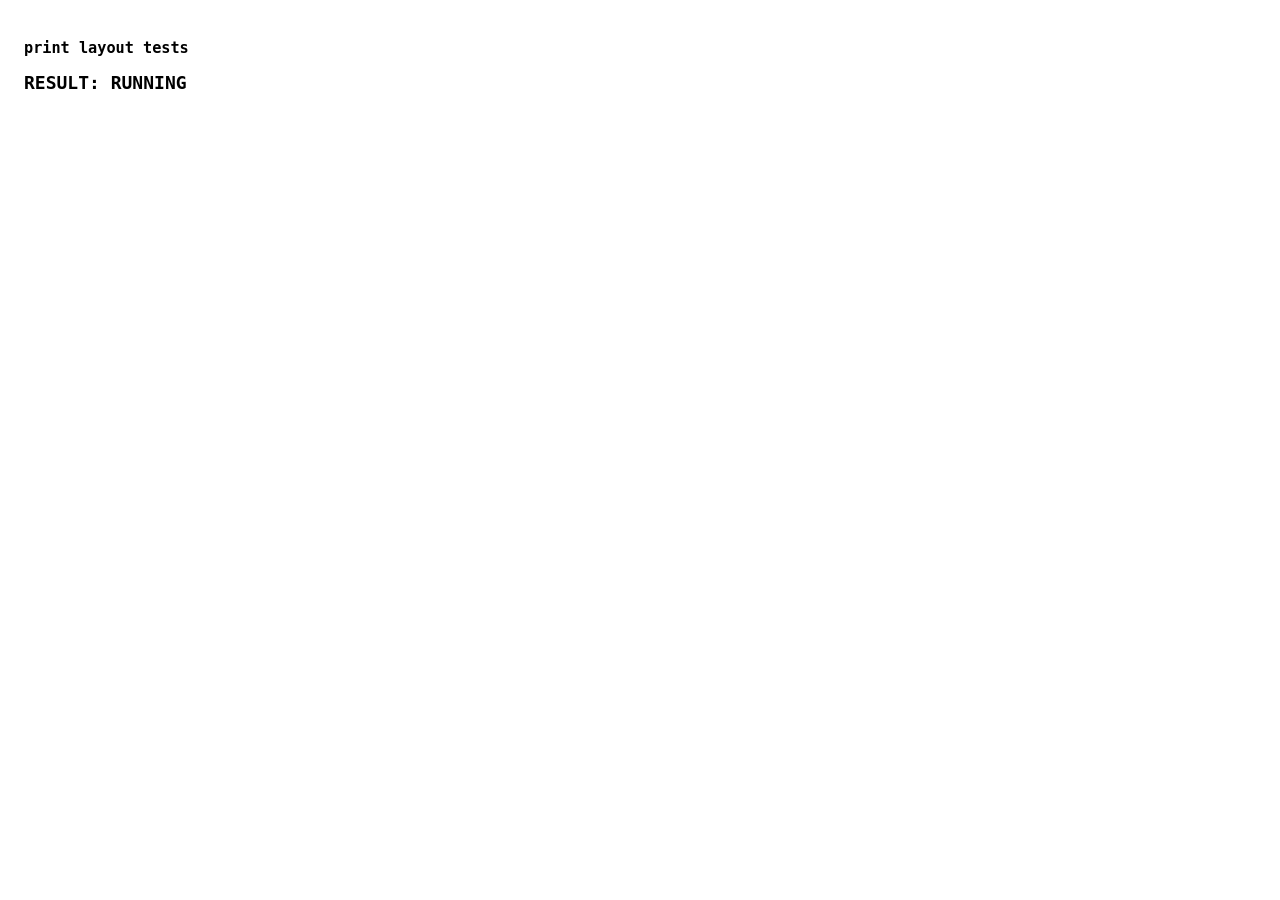
<file: tests/print-layout.html>
<!doctype html>
<!--
  Browser test for the real print pages (print.html and print-map.html) at A6
  and A5. Each case loads the actual page in an iframe (print/timers/rAF are
  shimmed so it can be inspected instead of printing and navigating away),
  then checks, in on-screen pixels:

    print.html (family tree)
      - connector lines are exact: trunk from each parent row's bottom-centre,
        a drop onto every child's top-centre, all axis-aligned (this is the
        "branch not centred / not connected" bug seen in print preview)
      - the tree FILLS the area between the logo and the footer band
        (>= 90% of the available width or height) — the layout is authored at
        A6 so on A5 it must scale up, not sit small in a sea of white
      - nothing overlaps the logo, QR or caption, and nothing leaves the card

    print-map.html (surname card)
      - fills the available area the same way and stays inside the card

  "RESULT: PASS|FAIL" is written to #summary.
-->
<html lang="en">
<head>
<meta charset="UTF-8" />
<title>print layout tests</title>
<style>
  body { font-family: monospace; padding: 16px; }
  .pass { color: #1a7f37; } .fail { color: #c62828; font-weight: 700; }
  #summary { font-size: 18px; font-weight: 700; margin: 12px 0; }
  iframe { position: absolute; left: -4000px; top: 0; width: 1400px; height: 1000px; border: 0; }
</style>
</head>
<body>
<h3>print layout tests</h3>
<div id="summary">RESULT: RUNNING</div>
<div id="log"></div>
<iframe id="f"></iframe>

<script>
const P = (n, j) => ({ name: n, job: j || "", photo: null });
const sib = (n, type) => ({ ...P(n), type });
const kid = (n, g) => ({ ...P(n), gender: g });

const SURNAME = {
  en: "Chen", zh: "陈", famous: "Tan Kah Kee - businessman and philanthropist.", famousZh: "",
  history: "Descendants of legendary Emperor Shun, the Chen surname originated when Zhou King Wu Wang granted the region of Chen to Gui Man around 1046 BC after overthrowing the Shang dynasty. His descendants adopted the surname Chen.",
  historyZh: "",
};

const TREES = {
  "user's family (self beside sibling, one child)": {
    self: { ...P("lo"), children: [kid("123123", "son")], surname: null, surnameToken: null },
    father: P("qwe"), mother: P("qweqw"), siblings: [sib("?", "youngerBrother")], hasSiblings: true,
    knowGrandparents: true, grandfather: P("qwe"), grandmother: P("qwe"),
  },
  "parents + self": {
    self: { ...P("Self"), children: [], surname: null, surnameToken: null },
    father: P("Father"), mother: P("Mother"), siblings: [],
  },
  "full: 4 generations up, 4 siblings, 3 children": {
    self: { ...P("Tan Wei Ming", "Engineer"), children: [kid("Kid One", "son"), kid("Kid Two", "daughter"), kid("Kid Three", "son")], surname: null, surnameToken: null },
    father: P("Father Tan", "Teacher"), mother: P("Mother Lim"),
    siblings: [sib("Older Bro", "olderBrother"), sib("Older Sis", "olderSister"), sib("Younger Bro", "youngerBrother"), sib("Younger Sis", "youngerSister")],
    hasSiblings: true,
    knowGrandparents: true, grandfather: P("Grandpa"), grandmother: P("Grandma"),
    knowGreatGrandparents: true, greatGrandfather: P("GreatGrandpa"), greatGrandmother: P("GreatGrandma"),
  },
};

const TOL = 1; // px
const PX_PER_MM = 96 / 25.4;
const wait = (ms) => new Promise((r) => setTimeout(r, ms));

// Load a real print page with the environment made inspectable & deterministic.
async function loadPrintPage(page, data) {
  localStorage.setItem("tanclan_visitor", JSON.stringify(data));
  const cb = Date.now() + Math.random();
  let html = await (await fetch("/" + page + "?x=" + cb, { cache: "no-store" })).text();
  // cache-bust everything the page loads so we test current code
  html = html.replace(/(src|href)="(js|css|assets)\/([^"]+)"/g, (m, a, d, p) => `${a}="/${d}/${p}${p.includes("?") ? "&" : "?"}cb=${cb}"`);
  const shim = `<script>
    window.requestAnimationFrame = (cb) => setTimeout(() => cb(performance.now()), 16);
    window.print = () => {};
    const __st = window.setTimeout;
    window.setTimeout = (f, ms, ...a) => (ms === 6000 || ms === 2500 ? __st(() => {}, 0) : __st(f, ms, ...a)); // suppress the auto-return/cleanup timers
  <\/script>`;
  html = html.replace("<head>", "<head>" + shim);
  const f = document.getElementById("f");
  await new Promise((res) => { f.onload = res; f.srcdoc = html; });
  // let web fonts finish (cold loads are slow), then the settle frames + redraws
  try { await f.contentDocument.fonts.ready; } catch (e) {}
  await wait(1500);
  return f;
}

const rectOf = (n) => n.getBoundingClientRect();
const cx = (r) => (r.left + r.right) / 2;

function toScreen(el, x, y) {
  const r = el.getBoundingClientRect();
  return { x: r.left + (x * r.width) / el.offsetWidth, y: r.top + (y * r.height) / el.offsetHeight };
}

function connectorFailures(el) {
  const fails = [];
  const lines = [...el.querySelectorAll("svg.connectors line")].map((l) => ({
    a: toScreen(el, +l.getAttribute("x1"), +l.getAttribute("y1")),
    b: toScreen(el, +l.getAttribute("x2"), +l.getAttribute("y2")),
  }));
  if (!lines.length) return ["no connector lines"];
  const near = (p, q) => Math.abs(p.x - q.x) <= TOL && Math.abs(p.y - q.y) <= TOL;
  lines.forEach((l, i) => {
    if (Math.abs(l.a.x - l.b.x) > TOL && Math.abs(l.a.y - l.b.y) > TOL) fails.push(`line ${i} is diagonal`);
  });
  const rows = [...el.querySelectorAll(":scope > .gen")];
  const kidsRow = rows.find((r) => r.classList.contains("gen-self-children"));
  const gen = rows.filter((r) => r !== kidsRow);
  function link(parent, kids, label) {
    const pr = rectOf(parent);
    const trunk = { x: cx(pr), y: pr.bottom };
    if (!lines.some((l) => near(l.a, trunk))) fails.push(`${label}: no trunk at parent bottom-centre`);
    const topY = Math.min(...kids.map((k) => rectOf(k).top));
    const midY = (trunk.y + topY) / 2;
    const xs = [trunk.x, ...kids.map((k) => cx(rectOf(k)))];
    kids.forEach((k) => {
      const end = { x: cx(rectOf(k)), y: topY };
      if (!lines.some((l) => near(l.b, end))) fails.push(`${label}: drop misses "${k.querySelector(".person-name").textContent}"`);
    });
    if (Math.max(...xs) - Math.min(...xs) > TOL) {
      const ok = lines.some((l) => Math.abs(l.a.y - midY) <= TOL && Math.abs(l.b.y - midY) <= TOL &&
        Math.min(l.a.x, l.b.x) <= Math.min(...xs) + TOL && Math.max(l.a.x, l.b.x) >= Math.max(...xs) - TOL);
      if (!ok) fails.push(`${label}: no bar joins trunk to every child`);
    }
  }
  for (let i = 0; i < gen.length - 1; i++) link(gen[i], [...gen[i + 1].querySelectorAll(".person")], `row ${i}->${i + 1}`);
  if (kidsRow) link(el.querySelector('.gen-children [data-role="self"]'), [...kidsRow.querySelectorAll(".person")], "self->children");
  return fails;
}

const inside = (inner, outer, slack = 1) =>
  inner.left >= outer.left - slack && inner.right <= outer.right + slack && inner.top >= outer.top - slack && inner.bottom <= outer.bottom + slack;
// 1.5px slack: a tree that exactly fills its area legitimately touches the
// band beside it; only a real intrusion should count.
const overlaps = (a, b, s = 1.5) => a.left < b.right - s && a.right > b.left + s && a.top < b.bottom - s && a.bottom > b.top + s;

// The free area is exactly what js/print.js / print-map.js reserve (the
// shared PRINT_LAYOUT in js/state.js, read from the page under test): pad on
// every side, the header band on top, and (tree page only) the footer band
// for the QR/caption at the bottom.
function fillFailures(d, content, headerEl, footerEls, hasFooterBand, headerKey) {
  const fails = [];
  const L = d.defaultView.eval("PRINT_LAYOUT"); // top-level const: not a window property
  const card = rectOf(d.getElementById("card"));
  const c = rectOf(content);
  if (!inside(c, card)) fails.push("content leaves the card");
  const pxPerMm = card.width / L.w;
  const availW = (L.w - 2 * L.pad) * pxPerMm;
  const availH = (L.h - (2 * L.pad + L[headerKey])) * pxPerMm;
  if (overlaps(c, rectOf(headerEl))) fails.push("content overlaps the logo/header");
  footerEls.forEach((e) => { if (overlaps(c, rectOf(e))) fails.push("content overlaps " + (e.id || e.className)); });
  const wFill = c.width / availW;
  const hFill = c.height / availH;
  if (Math.max(wFill, hFill) < 0.95) {
    fails.push(`does not fill the card: ${(wFill * 100).toFixed(0)}% wide, ${(hFill * 100).toFixed(0)}% tall of the free area`);
  }
  return { fails, wFill, hFill };
}

// Tree page: the logo (top-left) and QR + caption (bottom-right) are corner
// furniture, and the tree is grown until it would touch one of them or the
// padded edge. So: it must clear them by PRINT_LAYOUT.gap, stay inside the
// padding, and be as big as that allows (2% larger would break a rule).
function treeFitFailures(d, mount) {
  const fails = [];
  const L = d.defaultView.eval("PRINT_LAYOUT"); // top-level const: not a window property
  const card = rectOf(d.getElementById("card"));
  const mm = card.width / L.w;
  const t = rectOf(mount);
  const pad = L.pad * mm, gap = L.gap * mm;
  const obstacles = ["cardHeader", "cardQr", "cardQrCaption"]
    .map((id) => d.getElementById(id))
    .filter((e) => e && d.defaultView.getComputedStyle(e).display !== "none")
    .map((e) => ({ id: e.id, r: rectOf(e) }));
  // each generation row is checked on its own (corner items may sit beside the narrow rows)
  const rowBoxes = (grow) => [...mount.querySelectorAll(".family-tree > .gen")].map((r) => {
    const b = rectOf(r);
    const ccx = (card.left + card.right) / 2, ccy = (card.top + card.bottom) / 2;
    return { left: ccx - (ccx - b.left) * grow, right: ccx + (b.right - ccx) * grow, top: ccy - (ccy - b.top) * grow, bottom: ccy + (b.bottom - ccy) * grow };
  });
  const clear = (box, o, g) => box.left >= o.right + g || box.right <= o.left - g || box.top >= o.bottom + g || box.bottom <= o.top - g;
  const inBounds = (b) => b.left >= card.left + pad - 1 && b.right <= card.right - pad + 1 && b.top >= card.top + pad - 1 && b.bottom <= card.bottom - pad + 1;
  if (!inBounds(t)) fails.push("tree leaves the padded card area");
  obstacles.forEach((o) => { if (!rowBoxes(1).every((b) => clear(b, o.r, gap - 1))) fails.push("tree is too close to / overlaps " + o.id); });
  // growth check about the card centre
  const cx = (card.left + card.right) / 2, cy = (card.top + card.bottom) / 2;
  const grown = { left: cx - (cx - t.left) * 1.02, right: cx + (t.right - cx) * 1.02, top: cy - (cy - t.top) * 1.02, bottom: cy + (t.bottom - cy) * 1.02 };
  const scale = parseFloat(mount.style.transform.replace(/[^0-9.]/g, "")) || 0;
  const atCeiling = scale >= 3.99;
  if (!atCeiling && inBounds(grown) && obstacles.every((o) => rowBoxes(1.02).every((b) => clear(b, o.r, gap)))) fails.push("tree could still be ~2% bigger — not filling the card");
  const wFill = t.width / (card.width - 2 * pad), hFill = t.height / (card.height - 2 * pad);
  return { fails, wFill, hFill };
}

async function run() {
  const log = document.getElementById("log");
  let total = 0, bad = 0;
  const report = (name, fails, extra) => {
    total++; if (fails.length) bad++;
    const row = document.createElement("div");
    row.className = fails.length ? "fail" : "pass";
    row.textContent = `${fails.length ? "FAIL" : "PASS"}  ${name}${extra ? "  [" + extra + "]" : ""}` + (fails.length ? "  -> " + fails.slice(0, 3).join(" ; ") : "");
    log.appendChild(row);
  };
  {
    for (const [name, tree] of Object.entries(TREES)) {
      const data = JSON.parse(JSON.stringify(tree));
      data.lang = "en"; data.shareUrl = "https://example.com/e/?id=1";
      const f = await loadPrintPage("print.html", data);
      const d = f.contentDocument;
      const mount = d.getElementById("treeMount");
      const el = mount.querySelector(".family-tree");
      let fails = [];
      let extra = "";
      if (!el) { fails = ["tree did not render"]; }
      else {
        fails = connectorFailures(el);
        const r = treeFitFailures(d, mount);
        fails = fails.concat(r.fails);
        extra = `scale ${mount.style.transform}, fill ${(r.wFill * 100).toFixed(0)}%w/${(r.hFill * 100).toFixed(0)}%h`;
      }
      report(`print.html A5 | ${name}`, fails, extra);
    }

    const data = { lang: "en", self: { ...P("Tan Wei"), children: [], surname: SURNAME, surnameToken: "CHEN" }, father: P("F"), mother: P("M"), siblings: [] };
    const f = await loadPrintPage("print-map.html", data);
    const d = f.contentDocument;
    const mount = d.getElementById("surnameMount");
    let fails = [], extra = "";
    if (!mount || !mount.firstElementChild) fails = ["surname card did not render"];
    else {
      const r = fillFailures(d, mount, d.getElementById("cardHeader"), [], false, "textHeaderReserve");
      fails = r.fails;
      extra = `scale ${mount.style.transform}, fill ${(r.wFill * 100).toFixed(0)}%w/${(r.hFill * 100).toFixed(0)}%h`;
    }
    report(`print-map.html A5 | surname card`, fails, extra);
  }
  document.getElementById("summary").textContent = `RESULT: ${bad ? "FAIL" : "PASS"} (${total - bad}/${total} cases)`;
  localStorage.removeItem("tanclan_visitor");
}
run();
</script>
</body>
</html>
</file>
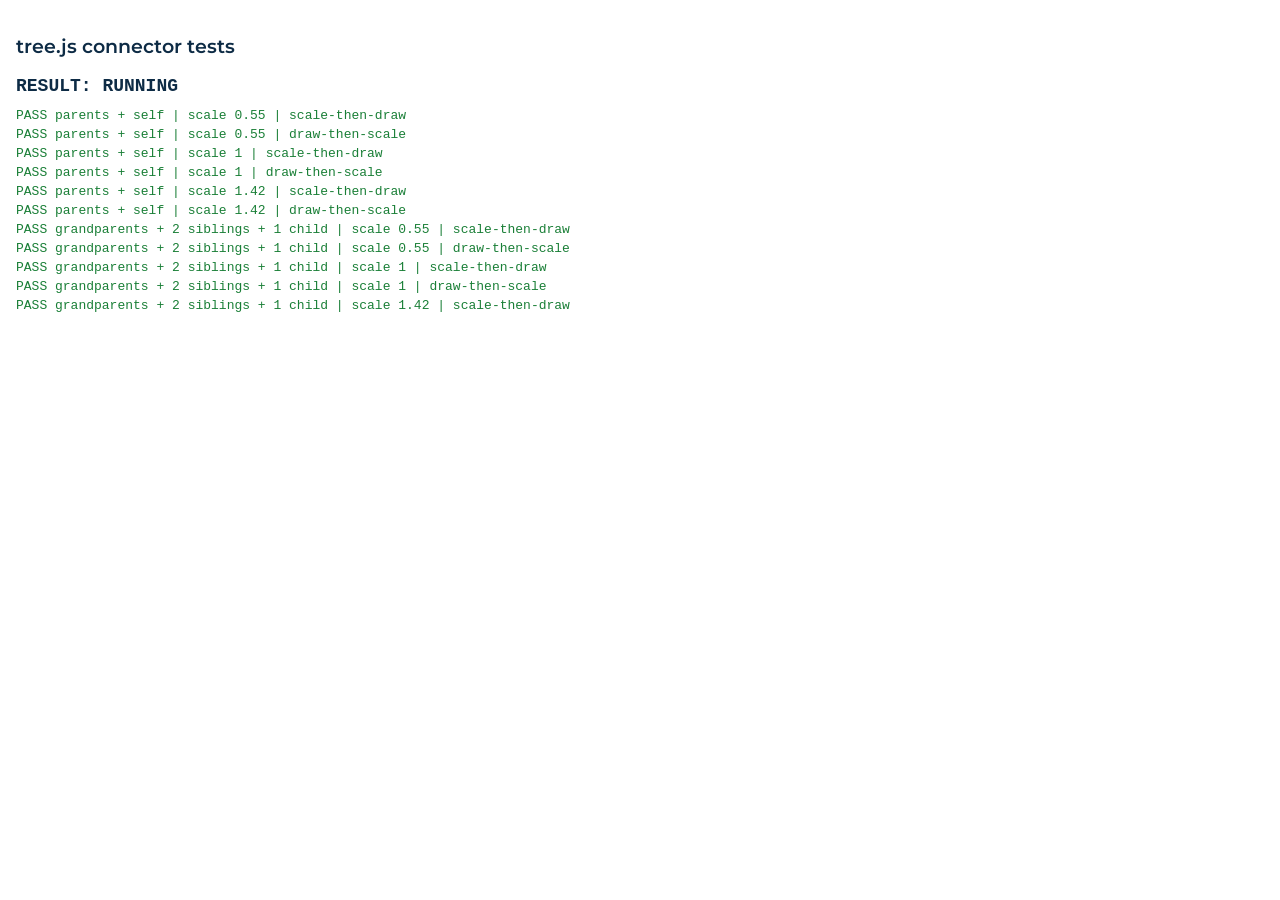
<file: tests/tree-connectors.html>
<!doctype html>
<!--
  Browser test for js/tree.js's connector lines. Open this file (or serve the
  project and visit /tests/tree-connectors.html): every case renders a real
  family tree and then checks, in on-screen pixels, that

    1. each parent row has a trunk starting at the row's bottom-centre,
    2. every child card has a drop ending exactly on its top-centre,
    3. all connector endpoints stay inside the tree (nothing drifts off),
    4. self -> children is connected from self's card only (not siblings),

  at several scales (A6 = 1, A5 = ~1.42, a shrunk-to-fit 0.55) and with the
  scale applied both BEFORE and AFTER drawing, since print.js scales the tree
  after tree.js has drawn it (and the bug this guards against was lines that
  only lined up at scale 1). A summary line "RESULT: PASS|FAIL" is written
  to #summary for automated readers.
-->
<html lang="en">
<head>
<meta charset="UTF-8" />
<title>tree connector tests</title>
<link rel="stylesheet" href="../css/style.css" />
<style>
  html, body { height: auto; overflow: auto; background: #fff; }
  body { padding: 16px; font-family: monospace; }
  .case { margin: 0 0 4px; }
  .pass { color: #1a7f37; }
  .fail { color: #c62828; font-weight: 700; }
  #stage { position: absolute; left: 0; top: 0; width: 1800px; visibility: hidden; }
  #summary { font-size: 18px; font-weight: 700; margin: 12px 0; }
</style>
</head>
<body>
<h3>tree.js connector tests</h3>
<div id="summary">RESULT: RUNNING</div>
<div id="log"></div>
<div id="stage"></div>

<script>
  // Determinism: background/hidden tabs pause requestAnimationFrame, which
  // would make results depend on whether the tab happens to be visible.
  window.requestAnimationFrame = (cb) => setTimeout(() => cb(performance.now()), 16);
</script>
<script>
// Always test the current code: cache-bust the scripts under test (a stale cached
// tree.js would silently test the wrong thing), then run.
async function loadScripts() {
  for (const f of ["i18n", "state", "tree"]) {
    await new Promise((res, rej) => {
      const el = document.createElement("script");
      el.src = "../js/" + f + ".js?cb=" + Date.now();
      el.onload = res; el.onerror = rej;
      document.head.appendChild(el);
    });
  }
}
</script>
<script>
const P = (n, j) => ({ name: n, job: j || "", photo: null });
const sib = (n, type) => ({ ...P(n), type });
const kid = (n, g) => ({ ...P(n), gender: g });

const FIXTURES = {
  "parents + self": {
    self: { ...P("Self"), children: [] },
    father: P("Father"), mother: P("Mother"), siblings: [],
  },
  "grandparents + 2 siblings + 1 child": {
    self: { ...P("Self", "Engineer"), children: [kid("Kid One", "son")] },
    father: P("Father", "Teacher"), mother: P("Mother"),
    siblings: [sib("Older Bro", "olderBrother"), sib("Younger Sis", "youngerSister")],
    knowGrandparents: true, grandfather: P("Grandpa"), grandmother: P("Grandma"),
  },
  "full: great-grandparents, 4 siblings, 3 children": {
    self: { ...P("Tan Wei Ming", "Engineer"), children: [kid("Kid One", "son"), kid("Kid Two", "daughter"), kid("Kid Three", "son")] },
    father: P("Father Tan", "Teacher"), mother: P("Mother Lim"),
    siblings: [sib("Older Bro", "olderBrother"), sib("Older Sis", "olderSister"), sib("Younger Bro", "youngerBrother"), sib("Younger Sis", "youngerSister")],
    knowGrandparents: true, grandfather: P("Grandpa"), grandmother: P("Grandma"),
    knowGreatGrandparents: true, greatGrandfather: P("GreatGrandpa"), greatGrandmother: P("GreatGrandma"),
  },
  "self beside a sibling with one centred child (was a diagonal line)": {
    self: { ...P("lo"), children: [kid("123123", "son")] },
    father: P("qwe"), mother: P("qweqw"), siblings: [sib("?", "youngerBrother")],
    knowGrandparents: true, grandfather: P("qwe"), grandmother: P("qwe"),
  },
  "long names + jobs (uneven card heights)": {
    self: { ...P("Alexandria Montgomery-Tan", "Senior Marine Biologist"), children: [kid("Bartholomew", "son"), kid("Evangeline Rose", "daughter")] },
    father: P("Christopher Tan Boon Keng", "Retired Civil Servant"), mother: P("Mary"),
    siblings: [sib("Jo", "olderSister"), sib("Maximilian Lee", "youngerBrother")],
    knowGrandparents: true, grandfather: P("Tan Ah Kow", "Fisherman"), grandmother: P("Lim"),
  },
  "6 children (wide row)": {
    self: { ...P("Self"), children: ["A", "B", "C", "D", "E", "F"].map((n) => kid("Child " + n, "son")) },
    father: P("Father"), mother: P("Mother"), siblings: [],
  },
};

const SCALES = [0.55, 1, 1.42];
const TOL = 0.75; // on-screen px

function applyScale(mount, s) { mount.style.transform = `scale(${s})`; mount.style.transformOrigin = "top left"; }
// rAF with a timer fallback so the suite still finishes if the tab is hidden
// (browsers pause rAF in background tabs).
const nextFrame = () => new Promise((r) => { requestAnimationFrame(() => r()); setTimeout(r, 60); });
const wait = (ms) => new Promise((r) => setTimeout(r, ms));

// Independent oracle: on-screen position of a layout-space point of the tree.
function toScreen(el, x, y) {
  const r = el.getBoundingClientRect();
  const sx = r.width / el.offsetWidth, sy = r.height / el.offsetHeight;
  return { x: r.left + x * sx, y: r.top + y * sy };
}

function lineEnds(el) {
  return [...el.querySelectorAll("svg.connectors line")].map((l) => ({
    a: toScreen(el, +l.getAttribute("x1"), +l.getAttribute("y1")),
    b: toScreen(el, +l.getAttribute("x2"), +l.getAttribute("y2")),
  }));
}

const near = (p, q) => Math.abs(p.x - q.x) <= TOL && Math.abs(p.y - q.y) <= TOL;
const hasEnd = (lines, pt, which) => lines.some((l) => (which ? near(l[which], pt) : near(l.a, pt) || near(l.b, pt)));

function check(el, scale) {
  const failures = [];
  const lines = lineEnds(el);
  if (!lines.length) failures.push("no connector lines were drawn");
  lines.forEach((l, i) => {
    if (Math.abs(l.a.x - l.b.x) > TOL && Math.abs(l.a.y - l.b.y) > TOL) failures.push("line " + i + " is diagonal");
  });

  const rows = [...el.querySelectorAll(":scope > .gen")];
  const selfKidsRow = rows.find((r) => r.classList.contains("gen-self-children"));
  const genRows = rows.filter((r) => r !== selfKidsRow);
  const center = (r) => ({ x: (r.left + r.right) / 2 });

  function expectLink(parentNode, childPersons, label) {
    const pr = parentNode.getBoundingClientRect();
    const trunkStart = { x: (pr.left + pr.right) / 2, y: pr.bottom };
    if (!hasEnd(lines, trunkStart, "a")) failures.push(`${label}: no trunk starts at parent bottom-centre`);
    const topY = Math.min(...childPersons.map((c) => c.getBoundingClientRect().top));
    // the horizontal bar must join the trunk to every child column
    const midY = (trunkStart.y + topY) / 2;
    const xs = [trunkStart.x, ...childPersons.map((c) => { const r = c.getBoundingClientRect(); return (r.left + r.right) / 2; })];
    const need = { l: Math.min(...xs), r: Math.max(...xs) };
    if (need.r - need.l > TOL) {
      const bars = lines.filter((l) => Math.abs(l.a.y - midY) <= TOL && Math.abs(l.b.y - midY) <= TOL);
      const covered = bars.some((l) => Math.min(l.a.x, l.b.x) <= need.l + TOL && Math.max(l.a.x, l.b.x) >= need.r - TOL);
      if (!covered) failures.push(label + ": no single bar joins the trunk to every child");
    }
    childPersons.forEach((c) => {
      const cr = c.getBoundingClientRect();
      const dropEnd = { x: (cr.left + cr.right) / 2, y: topY };
      // a drop must end on the child's column, at the top edge of the row
      if (!hasEnd(lines, dropEnd, "b")) failures.push(`${label}: drop does not reach top-centre of "${c.querySelector(".person-name").textContent}"`);
      if (Math.abs(cr.top - topY) > 1.5 * Math.max(1, scale)) {
        // cards in a row may differ in height but share a top edge
        failures.push(`${label}: child "${c.querySelector(".person-name").textContent}" top differs from its row`);
      }
    });
  }

  for (let i = 0; i < genRows.length - 1; i++) {
    expectLink(genRows[i], [...genRows[i + 1].querySelectorAll(".person")], `row ${i} -> row ${i + 1}`);
  }
  if (selfKidsRow) {
    const selfCard = el.querySelector('.gen-children [data-role="self"]');
    expectLink(selfCard, [...selfKidsRow.querySelectorAll(".person")], "self -> children");
    // siblings must NOT have trunks into the children row
    el.querySelectorAll(".gen-children .person:not([data-role='self'])").forEach((p) => {
      const pr = p.getBoundingClientRect();
      const bogus = { x: (pr.left + pr.right) / 2, y: pr.bottom };
      if (hasEnd(lines, bogus, "a") && !genRows.includes(p.parentElement)) failures.push("a sibling has a connector into self's children");
    });
  }

  // nothing drifts outside the tree box (with a little slack for line width)
  const er = el.getBoundingClientRect();
  const slack = 3 * scale;
  lines.forEach((l, i) => {
    [l.a, l.b].forEach((p) => {
      if (p.x < er.left - slack || p.x > er.right + slack || p.y < er.top - slack || p.y > er.bottom + slack) {
        failures.push(`line ${i} endpoint (${p.x.toFixed(1)}, ${p.y.toFixed(1)}) is outside the tree box`);
      }
    });
  });
  return failures;
}

async function run() {
  const stage = document.getElementById("stage");
  const log = document.getElementById("log");
  let total = 0, bad = 0;

  for (const [name, fixture] of Object.entries(FIXTURES)) {
    for (const scale of SCALES) {
      for (const order of ["scale-then-draw", "draw-then-scale"]) {
        stage.innerHTML = "";
        const mount = document.createElement("div");
        mount.style.display = "inline-block";
        stage.appendChild(mount);
        stage.style.visibility = "hidden";
        if (order === "scale-then-draw") applyScale(mount, scale);
        const el = renderFamilyTree(mount, JSON.parse(JSON.stringify(fixture)), { maxGeneration: 4 });
        await nextFrame(); await nextFrame();
        if (order === "draw-then-scale") { applyScale(mount, scale); await nextFrame(); await nextFrame(); }
        await wait(30);

        const failures = check(el, scale);
        total++;
        const row = document.createElement("div");
        row.className = "case " + (failures.length ? "fail" : "pass");
        row.textContent = `${failures.length ? "FAIL" : "PASS"}  ${name}  | scale ${scale} | ${order}` +
          (failures.length ? "  -> " + failures.slice(0, 3).join(" ; ") : "");
        log.appendChild(row);
        if (failures.length) bad++;
      }
    }
  }
  stage.innerHTML = "";
  document.getElementById("summary").textContent = `RESULT: ${bad ? "FAIL" : "PASS"} (${total - bad}/${total} cases)`;
}
loadScripts().then(run);
</script>
</body>
</html>
</file>
<file: css/style.css>
/* Brand fonts, vendored locally (see fonts/) rather than loaded from a CDN —
   this kiosk is designed to run fully offline over file://, so a font that
   silently fails to load at a real (possibly internet-less) exhibition
   venue is not an acceptable trade for one less file to manage. Montserrat
   ships as a single variable-weight file covering 400–800; Dancing Script
   stands in for the brief's "Playlist Script / Similar" (a commercial font
   not available to vendor) and is used sparingly, as a decorative accent
   on a handful of brand/emotional moments — never for body text or
   functional UI (its Latin-only glyph coverage would silently drop to the
   fallback stack for any Chinese text anyway). */
@font-face {
  font-family: "Montserrat";
  font-style: normal;
  font-weight: 400 800;
  font-display: swap;
  src: url("../fonts/montserrat-var.woff2") format("woff2");
}
@font-face {
  font-family: "Dancing Script";
  font-style: normal;
  font-weight: 700;
  font-display: swap;
  src: url("../fonts/dancing-script-bold.woff2") format("woff2");
}

:root {
  /* ---- brand palette ---- */
  --ink: #0D2B45;       /* deep navy — headings, primary text */
  --primary: #E25A2C;   /* orange-red — main CTAs, brand accent */
  --primary-light: #F9DACB; /* light tint of primary — selected states, badges */
  --teal: #1AA6A6;
  --gold: #D29A1A;
  --purple: #7C4D99;
  --green: #39A96B;
  --red: #C62828;       /* errors / danger */

  --paper: #F5F7FA;
  --card: #ffffff;
  --muted: #55708A;
  --border: #D8E1E8;
  --radius: 20px;
  --max-w: 900px;

  /* legacy alias kept for any stray reference — same color as --orange used to be */
  --orange: var(--primary);
  --orange-light: var(--primary-light);
}

* { box-sizing: border-box; }

html, body {
  margin: 0;
  height: 100%;
  font-family: "Montserrat", "Segoe UI", "Noto Sans TC", "PingFang TC", "Microsoft JhengHei", sans-serif;
  font-weight: 400;
  background: var(--paper);
  color: var(--ink);
  overflow: hidden; /* kiosk: no scroll bounce */
}

button {
  font-family: inherit;
  cursor: pointer;
}

h1, h2, h3 {
  font-family: "Montserrat", "Segoe UI", "Noto Sans TC", "PingFang TC", "Microsoft JhengHei", sans-serif;
}
h1 { font-weight: 800; } /* headings: Montserrat ExtraBold */
h2 { font-weight: 700; } /* headings: Montserrat Bold */
h3, label { font-weight: 600; } /* subheadings/labels: Montserrat SemiBold */

.app {
  position: relative;
  height: 100vh;
  width: 100vw;
  display: flex;
  flex-direction: column;
}

.topbar {
  position: absolute;
  top: 0;
  left: 0;
  right: 0;
  display: flex;
  justify-content: space-between;
  align-items: center;
  padding: 14px 20px;
  z-index: 20;
  pointer-events: none;
}
.topbar > * { pointer-events: auto; }

.lang-toggle {
  display: flex;
  gap: 6px;
  background: rgba(255, 255, 255, 0.82);
  backdrop-filter: blur(6px);
  border: 1px solid var(--border);
  border-radius: 999px;
  padding: 4px;
}
.lang-toggle button {
  border: none;
  background: transparent;
  padding: 6px 14px;
  border-radius: 999px;
  font-size: 14px;
  color: var(--muted);
}
.lang-toggle button.active {
  background: var(--primary);
  color: #fff;
  font-weight: 600;
}

.settings-btn {
  border: 1px solid var(--border);
  background: rgba(255, 255, 255, 0.82);
  backdrop-filter: blur(6px);
  border-radius: 999px;
  width: 40px;
  height: 40px;
  font-size: 18px;
  color: var(--muted);
}

.screens {
  flex: 1;
  display: flex;
  align-items: flex-start; /* NOT center: centering a flex item taller than its
    container clips the overflow above the container's top edge, and that
    portion can never be scrolled back into view (scrollTop can't go
    negative) — this is what was hiding the top of tall screens like the
    survey. flex-start always keeps the natural top in view and only ever
    overflows downward, where overflow-y can actually reach it. */
  justify-content: center;
  padding: 40px 24px;
  overflow-y: auto; /* safety net: content should fit, but never trap it off-screen */
}

.screen {
  display: none;
  width: 100%;
  max-width: var(--max-w);
  text-align: center;
  animation: fadeIn 0.25s ease;
}
.screen.active {
  display: block;
  /* Vertically centers short screens (welcome, chart, etc.) via auto
     margins on the flex item itself, rather than align-items: center on
     .screens above. The difference matters when content is taller than
     the viewport: auto margins collapse to 0 in that case (top-aligned,
     fully reachable by scrolling), where align-items: center would have
     clipped the overflow above the container's edge with no way back —
     see the note on .screens. */
  margin-top: auto;
  margin-bottom: auto;
}
.screen[data-screen="preview"] { max-width: 1140px; }
.screen[data-screen="chart"] { max-width: 1100px; }
.screen[data-screen="migration-map"] { max-width: 980px; }

@keyframes fadeIn {
  from { opacity: 0; transform: translateY(8px); }
  to { opacity: 1; transform: translateY(0); }
}

.screen h1 {
  font-size: clamp(28px, 4vw, 44px);
  margin: 0 0 8px;
}
.screen .subtitle {
  color: var(--muted);
  font-size: clamp(16px, 2vw, 20px);
  margin: 0 0 32px;
}

.field {
  margin: 0 auto 20px;
  max-width: 480px;
  text-align: left;
}
.field label {
  display: block;
  font-weight: 600;
  margin-bottom: 8px;
  font-size: 16px;
}
.field label .opt {
  font-weight: 400;
  color: var(--muted);
  font-size: 14px;
}
.field input[type="text"],
.field input[type="tel"],
.field input[type="email"],
.field textarea {
  width: 100%;
  padding: 14px 16px;
  font-size: 20px;
  border: 2px solid var(--border);
  border-radius: 12px;
  outline: none;
  font-family: inherit;
}
.field textarea { resize: vertical; }
.field input[type="text"]:focus,
.field input[type="tel"]:focus,
.field input[type="email"]:focus,
.field textarea:focus {
  border-color: var(--primary);
}

.type-grid {
  display: grid;
  grid-template-columns: 1fr 1fr;
  gap: 10px;
  max-width: 480px;
  margin: 0 auto 20px;
}
.type-grid button {
  padding: 16px;
  border: 2px solid var(--border);
  border-radius: 12px;
  background: #fff;
  font-size: 16px;
}
.type-grid button.selected {
  border-color: var(--primary);
  background: var(--primary-light);
  font-weight: 700;
}

.place-grid {
  display: flex;
  flex-wrap: wrap;
  gap: 8px;
  max-width: 560px;
  margin: 0 auto 20px;
}
.place-grid button {
  padding: 10px 16px;
  border: 2px solid var(--border);
  border-radius: 999px;
  background: #fff;
  font-size: 14px;
}
.place-grid button.selected {
  border-color: var(--primary);
  background: var(--primary-light);
  font-weight: 700;
}

.big-choice {
  display: flex;
  gap: 16px;
  justify-content: center;
  margin-bottom: 12px;
}
.big-choice button {
  min-width: 140px;
  padding: 20px 28px;
  font-size: 22px;
  border-radius: 16px;
  border: 2px solid var(--border);
  background: #fff;
}
.big-choice button.selected {
  border-color: var(--primary);
  background: var(--primary-light);
}

.count-grid {
  display: flex;
  flex-wrap: wrap;
  gap: 10px;
  justify-content: center;
  max-width: 500px;
  margin: 0 auto 20px;
}
.count-grid button {
  width: 56px;
  height: 56px;
  border-radius: 50%;
  border: 2px solid var(--border);
  background: #fff;
  font-size: 20px;
  font-weight: 700;
}
.count-grid button.selected {
  border-color: var(--primary);
  background: var(--primary);
  color: #fff;
}

.nav-buttons {
  display: flex;
  justify-content: center;
  gap: 14px;
  margin-top: 20px;
}
.btn {
  padding: 14px 34px;
  border-radius: 999px;
  border: none;
  font-size: 18px;
  font-weight: 600;
}
/* Same maroon-to-red gradient + gold hairline as the opening screen's CTA
   (see .welcome-screen .btn-start below), so every primary action in the
   kiosk carries the same ink-wash brand treatment rather than a flat
   corporate orange. */
.btn-primary {
  background: linear-gradient(180deg, #C1462B 0%, #96301C 100%);
  border: 1.5px solid #E8C27A;
  color: #FBEFD9;
  box-shadow: 0 6px 16px rgba(120, 40, 20, 0.3);
}
.btn-primary:hover:not(:disabled) { filter: brightness(1.05); }
.btn-primary:disabled {
  background: #E0B39E;
  border-color: #E0B39E;
  color: #fff;
  box-shadow: none;
  cursor: not-allowed;
}
.btn-ghost {
  background: var(--card);
  color: var(--muted);
  border: 2px solid var(--border);
}
.btn-uppercase { letter-spacing: 1px; }
.btn-start {
  padding: 20px 56px;
  font-size: 24px;
  border-radius: 999px;
  border: 1.5px solid #E8C27A;
  background: linear-gradient(180deg, #C1462B 0%, #96301C 100%);
  color: #FBEFD9;
  font-weight: 700;
  box-shadow: 0 8px 20px rgba(120, 40, 20, 0.35);
}
.btn-start:hover { filter: brightness(1.05); }

/* --- family tree --- */
.family-tree {
  display: flex;
  flex-direction: column;
  align-items: center;
  gap: 34px;
  position: relative;
  padding: 10px 20px;
}
.gen { display: flex; justify-content: center; }
.couple { display: flex; gap: 28px; }
.gen-children { display: flex; gap: 20px; flex-wrap: wrap; justify-content: center; }

.person {
  display: flex;
  flex-direction: column;
  align-items: center;
  width: 108px;
}
.avatar {
  width: 56px;
  height: 56px;
  border-radius: 50%;
  display: flex;
  align-items: center;
  justify-content: center;
  color: #fff;
  font-size: 22px;
  font-weight: 700;
  margin-bottom: 6px;
  box-shadow: 0 2px 6px rgba(0,0,0,0.15);
}
.person-self .avatar {
  width: 64px;
  height: 64px;
  font-size: 26px;
  box-shadow: 0 0 0 4px var(--primary-light), 0 2px 6px rgba(0,0,0,0.15);
}
.avatar.avatar-has-photo {
  overflow: hidden;
  padding: 0;
}
.avatar.avatar-has-photo img {
  width: 100%;
  height: 100%;
  object-fit: cover;
  border-radius: 50%;
}
.person-name {
  font-weight: 700;
  font-size: 14px;
  line-height: 1.2;
}
.person-self .person-name { color: var(--primary); }
.person-relation {
  font-size: 11px;
  color: var(--muted);
}
.person-job {
  font-size: 11px;
  color: var(--muted);
  font-style: italic;
}
.person-location {
  margin-top: 3px;
  font-size: 10px;
  font-weight: 700;
  letter-spacing: 0.3px;
  color: var(--primary);
}
.gen-badge {
  margin-top: 4px;
  font-size: 9px;
  font-weight: 700;
  color: var(--primary);
  background: var(--primary-light);
  border-radius: 999px;
  padding: 1px 8px;
  white-space: nowrap;
}

/* --- self's own children — a separate row after self+siblings, not
   nested inside it (nesting caused sibling cards to wrap onto a new line
   that collided with self's children once self's own subtree grew taller
   than a plain sibling card) --- */
.gen-self-children {
  gap: 20px;
  flex-wrap: wrap;
}
/* One full-width centred line above the tree (it used to be squeezed into a
   220px column and wrapped to three lines). On a phone-width screen it is
   allowed to wrap rather than overflow. In .preview-layout (a wrapping flex
   row) the 100% basis puts it on its own row above the tree. */
.generation-legend {
  flex: 0 0 100%;
  font-size: 13px;
  color: var(--muted);
  text-align: center;
  line-height: 1.4;
  margin: 0 0 12px;
  white-space: nowrap;
}
@media (max-width: 560px) {
  .generation-legend { white-space: normal; }
}

.connector-line {
  stroke: var(--border);
  stroke-width: 2;
}

/* --- migration path (heritage-journey cards, not a literal map) --- */
.journey-path {
  display: flex;
  align-items: stretch;
  justify-content: center;
  gap: 4px;
  width: 100%;
  max-width: 920px;
  margin: 0 auto;
}
.journey-path-2 .journey-card { max-width: 320px; }

.journey-card {
  flex: 1 1 0;
  min-width: 0;
  max-width: 260px;
  border-radius: var(--radius);
  overflow: hidden;
  background: var(--card);
  box-shadow: 0 6px 20px rgba(13, 43, 69, 0.12);
  display: flex;
  flex-direction: column;
  text-align: left;
  opacity: 0;
  transform: translateY(18px);
  transition: opacity 0.55s ease, transform 0.55s ease, box-shadow 0.2s ease;
  transition-delay: var(--delay, 0s);
}
.journey-path.journey-revealed .journey-card { opacity: 1; transform: translateY(0); }
.journey-card-final {
  box-shadow: 0 10px 28px rgba(210, 154, 26, 0.35), 0 0 0 3px var(--gold);
  transform: translateY(18px) scale(1.03);
}
.journey-path.journey-revealed .journey-card-final { transform: translateY(0) scale(1.03); }

.journey-card-bg {
  position: relative;
  height: 130px;
  display: flex;
  align-items: center;
  justify-content: center;
  background: linear-gradient(135deg, var(--card-grad-1, var(--primary)), var(--card-grad-2, var(--gold)));
  overflow: hidden;
}
.journey-card-bg::after {
  /* subtle horizon/skyline suggestion without a real photo */
  content: "";
  position: absolute;
  left: 0; right: 0; bottom: 0;
  height: 40%;
  background: linear-gradient(to top, rgba(0,0,0,0.22), transparent);
}
.journey-card-photo {
  position: absolute;
  inset: 0;
  width: 100%;
  height: 100%;
  object-fit: cover;
  z-index: 0;
}
.journey-card-bg::after { z-index: 1; }
.journey-card-icon {
  position: relative;
  z-index: 2;
  font-size: 44px;
  filter: drop-shadow(0 3px 6px rgba(0,0,0,0.3));
}
.journey-card-bg.has-photo .journey-card-icon { display: none; }

.journey-card-body {
  padding: 16px 16px 18px;
  display: flex;
  flex-direction: column;
  gap: 4px;
}
.journey-stage-tag {
  align-self: flex-start;
  font-size: 10px;
  font-weight: 700;
  text-transform: uppercase;
  letter-spacing: 0.5px;
  color: var(--primary);
  background: var(--primary-light);
  border-radius: 999px;
  padding: 2px 10px;
  margin-bottom: 6px;
}
.journey-card-final .journey-stage-tag { color: #8a6200; background: rgba(210, 154, 26, 0.22); }
.journey-name-en { font-weight: 800; font-size: 16px; color: var(--ink); line-height: 1.25; }
.journey-name-zh { font-weight: 600; font-size: 13px; color: var(--muted); margin-bottom: 6px; }
.journey-description { font-size: 12px; color: var(--muted); line-height: 1.5; margin: 0; }

.journey-connector {
  flex: 0 0 44px;
  display: flex;
  align-items: center;
  justify-content: center;
  position: relative;
  opacity: 0;
  transition: opacity 0.4s ease;
  transition-delay: var(--delay, 0s);
}
.journey-path.journey-revealed .journey-connector { opacity: 1; }
.journey-connector-line {
  width: 100%;
  height: 0;
  border-top: 3px dashed var(--primary);
  transform: scaleX(0);
  transform-origin: left center;
  transition: transform 0.5s ease;
  transition-delay: var(--delay, 0s);
}
.journey-path.journey-revealed .journey-connector-line { transform: scaleX(1); }
.journey-connector-arrow {
  position: absolute;
  color: var(--primary);
  font-weight: 700;
  font-size: 15px;
}
.journey-connector-arrow::after { content: "→"; }

/* --- print variant (print-map.js) — same card design as the on-screen
   .journey-card (photo/gradient art, icon fallback, stage tag, name,
   description), scaled down for a postcard and kept in its own
   journey-print-* class namespace so it's never touched by .journey-card's
   mobile breakpoint below. Deliberately NOT responsive itself: the printed
   page is a fixed physical size that print.js's fitAndPrint scales
   uniformly to fit (measured on screen first), so a layout that
   repositions itself based on CSS width would mismatch what was measured
   — see the print-layout bug this pattern was built to avoid. --- */
.journey-print-path {
  display: flex;
  align-items: stretch;
  justify-content: center;
  gap: 8px;
}
.journey-print-card {
  width: 150px;
  flex: 0 0 150px;
  border-radius: var(--radius);
  overflow: hidden;
  background: var(--card);
  box-shadow: 0 4px 10px rgba(13, 43, 69, 0.15);
  display: flex;
  flex-direction: column;
}
.journey-print-final {
  box-shadow: 0 6px 14px rgba(210, 154, 26, 0.3), 0 0 0 2px var(--gold);
}
.journey-print-bg {
  position: relative;
  height: 82px;
  display: flex;
  align-items: center;
  justify-content: center;
  overflow: hidden;
}
.journey-print-bg::after {
  content: "";
  position: absolute;
  left: 0; right: 0; bottom: 0;
  height: 40%;
  background: linear-gradient(to top, rgba(0,0,0,0.22), transparent);
}
.journey-print-photo {
  position: absolute;
  inset: 0;
  width: 100%;
  height: 100%;
  object-fit: cover;
  z-index: 0;
}
.journey-print-icon {
  position: relative;
  z-index: 2;
  font-size: 26px;
  filter: drop-shadow(0 2px 4px rgba(0,0,0,0.3));
}
.journey-print-bg.has-photo .journey-print-icon { display: none; }
.journey-print-body {
  padding: 8px 8px 10px;
  display: flex;
  flex-direction: column;
  gap: 2px;
}
.journey-print-stage {
  align-self: flex-start;
  font-size: 6.5px;
  font-weight: 700;
  text-transform: uppercase;
  letter-spacing: 0.04em;
  padding: 2px 6px;
  border-radius: 999px;
  background: rgba(226, 90, 44, 0.12);
  color: var(--primary);
}
.journey-print-final .journey-print-stage { color: #8a6200; background: rgba(210, 154, 26, 0.22); }
.journey-print-name-en { font-weight: 800; font-size: 12px; color: var(--ink); line-height: 1.2; }
.journey-print-name-zh { font-weight: 600; font-size: 10px; color: var(--muted); margin-bottom: 2px; }
.journey-print-desc {
  font-size: 7.5px;
  line-height: 1.3;
  color: var(--muted);
  margin: 0;
  /* Clamp to keep the postcard compact even for a long description —
     this is a fixed-size print layout, not a responsive one, so a plain
     line-clamp (no breakpoint) is safe here. */
  display: -webkit-box;
  -webkit-line-clamp: 5;
  -webkit-box-orient: vertical;
  overflow: hidden;
}
.journey-print-connector {
  flex: 0 0 16px;
  display: flex;
  align-items: center;
  padding-top: 41px;
}
.journey-print-arrow {
  width: 100%;
  height: 0;
  border-top: 2px dashed var(--primary);
  position: relative;
  display: block;
}
.journey-print-arrow::after {
  content: "";
  position: absolute;
  right: -1px;
  top: -3px;
  border: 3px solid transparent;
  border-left-color: var(--primary);
}

@media (max-width: 760px) {
  .journey-path, .journey-path-2 {
    flex-direction: column;
    align-items: center;
  }
  .journey-card, .journey-path-2 .journey-card {
    flex: 0 0 auto; /* NOT 1 1 0 here: that's a row-layout share-the-width
      rule, and in a column flex container with intrinsic height it can
      collapse items to zero height — this keeps each card sized to its
      own content when stacked vertically */
    max-width: 320px;
    width: 100%;
    transform: translateX(-14px);
  }
  .journey-path.journey-revealed .journey-card { transform: translateX(0); }
  .journey-card-final { transform: translateX(-14px) scale(1.03); }
  .journey-path.journey-revealed .journey-card-final { transform: translateX(0) scale(1.03); }
  .journey-connector { flex-basis: 40px; width: 100%; }
  .journey-connector-line {
    width: 0;
    height: 100%;
    border-top: none;
    border-left: 3px dashed var(--primary);
    transform: scaleY(0);
    transform-origin: top center;
  }
  .journey-path.journey-revealed .journey-connector-line { transform: scaleY(1); }
  .journey-connector-arrow::after { content: "↓"; }
}

/* --- family chart: two-panel layout --- */
.chart-layout {
  display: flex;
  align-items: flex-start;
  gap: 24px;
  text-align: left;
}
.chart-left {
  flex: 1 1 38%;
  position: sticky;
  top: 0;
}
.chart-left .preview-tree-wrap {
  margin: 0;
  max-height: 58vh;
}
.chart-right {
  flex: 1 1 58%;
  max-height: 58vh;
  overflow-y: auto;
  padding: 4px 8px 4px 0;
}

/* --- preview screen --- */
.preview-layout {
  display: flex;
  align-items: flex-start;
  justify-content: center;
  gap: 20px;
  flex-wrap: wrap;
}

.preview-tree-wrap {
  background: var(--card);
  border: 1px solid var(--border);
  border-radius: var(--radius);
  padding: 24px 10px 10px;
  margin: 0 0 24px;
  max-width: 100%;
  overflow: auto;
}

/* --- share box --- */
.share-box {
  background: var(--card);
  border: 1px solid var(--border);
  border-radius: var(--radius);
  padding: 16px;
  margin: 0 0 24px;
  width: 240px;
  text-align: center;
  align-self: stretch;
}
.share-box h2 { font-size: 16px; margin: 0 0 6px; }
.share-box .subtitle { font-size: 12px; margin: 0 0 6px; }
#shareQr {
  width: 110px;
  height: 110px;
  margin: 8px auto;
}
#shareQr svg { width: 100%; height: 100%; }
.share-link {
  font-size: 13px;
  color: var(--primary);
  word-break: break-all;
  font-weight: 600;
  margin: 8px 0 0;
}
.share-code {
  font-size: 20px;
  font-weight: 700;
  letter-spacing: 1px;
  margin: 4px 0;
}

/* --- modal --- */
.modal-overlay {
  position: fixed;
  inset: 0;
  background: rgba(20, 16, 8, 0.45);
  display: none;
  align-items: center;
  justify-content: center;
  z-index: 100;
}
.modal-overlay.open { display: flex; }
.modal {
  background: #fff;
  border-radius: 16px;
  padding: 28px;
  width: 340px;
  max-width: 90vw;
  text-align: left;
}
.modal h2 { margin-top: 0; font-size: 20px; }
.pin-input {
  width: 100%;
  padding: 12px 14px;
  font-size: 18px;
  border: 2px solid var(--border);
  border-radius: 12px;
  outline: none;
  font-family: inherit;
}
.pin-input:focus { border-color: var(--primary); }
.pin-error { color: var(--red); font-size: 14px; font-weight: 600; margin: 8px 0 0; }
/* --- webcam modal --- */
.webcam-modal { width: 420px; text-align: center; }
.webcam-video-wrap {
  width: 100%;
  aspect-ratio: 4 / 3;
  background: #111;
  border-radius: 12px;
  overflow: hidden;
  margin: 4px 0 12px;
}
.webcam-video-wrap video {
  width: 100%;
  height: 100%;
  object-fit: cover;
  transform: scaleX(-1); /* mirror, feels natural for a selfie-style shot */
}

/* --- photo popover (avatar tap menu) --- */
.photo-popover {
  position: absolute;
  z-index: 60;
  background: #fff;
  border: 1px solid var(--border);
  border-radius: 12px;
  box-shadow: 0 8px 24px rgba(0,0,0,0.15);
  padding: 6px;
  display: flex;
  flex-direction: column;
  min-width: 140px;
  overflow-y: auto;
  -webkit-overflow-scrolling: touch;
}
.photo-popover button {
  border: none;
  background: transparent;
  text-align: left;
  padding: 8px 10px;
  border-radius: 8px;
  font-size: 14px;
}
.photo-popover button:hover { background: var(--primary-light); }
.photo-popover button.danger { color: var(--red); }

.origin-popover { min-width: 220px; }
.origin-search {
  position: sticky;
  top: 0;
  z-index: 1;
  margin-bottom: 4px;
  padding: 8px 10px;
  border: 1px solid var(--border);
  border-radius: 8px;
  font-size: 14px;
  font-family: inherit;
  background: #fff;
}
.origin-search:focus { border-color: var(--primary); outline: none; }
.origin-group-heading {
  margin: 8px 4px 2px;
  padding-top: 6px;
  border-top: 1px solid var(--border);
  font-size: 11px;
  font-weight: 700;
  text-transform: uppercase;
  letter-spacing: 0.4px;
  color: var(--muted);
}
.origin-group-heading:first-of-type { border-top: none; padding-top: 0; margin-top: 4px; }

/* --- family chart question panel (right side) --- */
.question-section { margin-bottom: 28px; }
.question-section:last-child { margin-bottom: 0; }
.question-section-title {
  font-size: 15px;
  font-weight: 700;
  color: var(--primary);
  margin: 0 0 14px;
}
.question-person {
  position: relative;
  background: var(--card);
  border: 1px solid var(--border);
  border-radius: 16px;
  padding: 14px 16px;
  margin-bottom: 12px;
}
.question-row { margin-bottom: 10px; }
.question-row:last-child { margin-bottom: 0; }
.question-row label {
  display: block;
  font-size: 13px;
  font-weight: 600;
  color: var(--muted);
  margin-bottom: 6px;
}
.question-input-row {
  display: flex;
  align-items: center;
  gap: 10px;
}
.q-avatar-btn {
  flex-shrink: 0;
  width: 40px;
  height: 40px;
  border-radius: 50%;
  border: none;
  color: #fff;
  font-size: 15px;
  font-weight: 700;
  display: flex;
  align-items: center;
  justify-content: center;
  cursor: pointer;
  overflow: hidden;
  padding: 0;
}
.q-avatar-btn.avatar-has-photo { padding: 0; }
.q-avatar-btn img { width: 100%; height: 100%; object-fit: cover; }
.question-input {
  flex: 1;
  width: 100%;
  padding: 10px 12px;
  font-size: 15px;
  border: 1px solid var(--border);
  border-radius: 10px;
  font-family: inherit;
  background: #fff;
}
.question-input:focus { border-color: var(--primary); outline: none; }
.question-hint {
  font-size: 12px;
  color: var(--muted);
  margin: 6px 0 0;
}
.origin-question { margin-top: 4px; }

.origin-chip {
  margin-top: 4px;
  font-size: 11px;
  padding: 3px 10px;
  border-radius: 999px;
  border: 1px dashed var(--border);
  background: #fff;
  color: var(--muted);
}
.origin-chip.set {
  border-style: solid;
  border-color: var(--primary);
  color: var(--primary);
  font-weight: 600;
}

.add-sibling-card {
  display: block;
  width: 100%;
  padding: 12px;
  border: 2px dashed var(--border);
  border-radius: 16px;
  background: var(--card);
  color: var(--muted);
  font-size: 14px;
  font-weight: 600;
  text-align: center;
}
.add-sibling-card:hover { border-color: var(--primary); color: var(--primary); }


.remove-sibling-btn {
  position: absolute;
  top: -8px;
  right: -8px;
  width: 24px;
  height: 24px;
  border-radius: 50%;
  background: var(--red);
  color: #fff;
  border: 2px solid #fff;
  font-size: 14px;
  line-height: 1;
  display: flex;
  align-items: center;
  justify-content: center;
}

/* --- DREAMS 2026 survey --- */
.survey-form {
  text-align: left;
  max-width: 620px;
  margin: 0 auto;
}
.survey-section-title {
  font-size: 20px;
  font-weight: 700;
  margin: 32px 0 16px;
  padding-top: 20px;
  border-top: 1px solid var(--border);
}
.survey-section-title:first-child { margin-top: 0; padding-top: 0; border-top: none; }
.survey-hint {
  font-size: 13px;
  color: var(--muted);
  margin: 6px 0 0;
}

.rating-captions {
  display: flex;
  justify-content: space-between;
  font-size: 12px;
  color: var(--muted);
  max-width: 340px;
  margin-top: 6px;
}

.checkbox-list {
  display: flex;
  flex-direction: column;
  gap: 4px;
}
.checkbox-row {
  display: flex;
  align-items: center;
  gap: 10px;
  padding: 8px 4px;
  font-size: 16px;
  cursor: pointer;
}
.checkbox-row input[type="checkbox"] {
  width: 20px;
  height: 20px;
  accent-color: var(--primary);
  flex-shrink: 0;
}
.other-input {
  display: none;
  width: 100%;
  margin-top: 8px;
  padding: 12px 14px;
  font-size: 16px;
  border: 2px solid var(--border);
  border-radius: 12px;
  font-family: inherit;
}
.other-input:focus { border-color: var(--primary); outline: none; }

.toggle-card {
  display: flex;
  align-items: flex-start;
  gap: 12px;
  background: var(--card);
  border: 2px solid var(--border);
  border-radius: 16px;
  padding: 16px;
  margin-bottom: 12px;
  cursor: pointer;
}
.toggle-card input[type="checkbox"] {
  width: 22px;
  height: 22px;
  margin-top: 2px;
  accent-color: var(--primary);
  flex-shrink: 0;
}
.toggle-card-title { font-weight: 700; margin-bottom: 4px; }
.toggle-card-desc { font-size: 14px; color: var(--muted); }
.toggle-card-consent {
  border-color: var(--primary);
  background: var(--primary-light);
}
.toggle-card-consent .toggle-card-desc { color: var(--ink); font-weight: 600; }

.pdpa-notice {
  background: var(--card);
  border: 1px solid var(--border);
  border-radius: 16px;
  padding: 18px 20px;
  margin-bottom: 16px;
  font-size: 14px;
  color: var(--muted);
}
.pdpa-notice h3 {
  color: var(--ink);
  font-size: 15px;
  margin: 0 0 10px;
}
.pdpa-notice p { margin: 0 0 10px; }
.pdpa-notice p:last-child { margin-bottom: 0; }

.shake-error { animation: shakeError 0.4s ease; outline: 2px solid var(--red) !important; }
@keyframes shakeError {
  0%, 100% { transform: translateX(0); }
  25% { transform: translateX(-6px); }
  75% { transform: translateX(6px); }
}

.survey-thanks {
  max-width: 480px;
  margin: 0 auto;
}
.survey-thanks h1 { margin-bottom: 16px; }
.survey-thanks p { margin: 0 0 12px; color: var(--ink); }
.survey-thanks-lede { font-size: 20px; }
.survey-thanks-chapter {
  color: var(--primary);
  font-weight: 700;
  letter-spacing: 1px;
  margin-top: 20px !important;
}
.survey-thanks-brand {
  font-family: "Dancing Script", "Montserrat", cursive; /* brand accent — unused since the OOY logo image replaced this text on both screens that had it; kept in case a future screen wants the same script treatment */
  font-size: 34px;
  font-weight: 700;
  color: var(--gold);
  margin-top: 20px !important;
}
.survey-thanks-tagline { color: var(--muted); }

/* --- shared ink-wash background --------------------------------------
   Full-bleed ink-wash (水墨畫) landscape background (assets/welcome-bg.webp,
   supplied by OOY — a plain landscape with no text baked into the art, so
   it never collides with any text rendered on top in HTML below). Every
   kiosk screen takes over position:fixed so it can cover the whole
   viewport regardless of the .screens flex/padding layout described above.
   Each gets its own overflow-y:auto since it's no longer scrolled by
   .screens once fixed. z-index sits below .topbar (20) so the language
   toggle/settings gear stay usable on top of the artwork. */
.screen.active.welcome-screen,
.screen.active.survey-screen,
.screen.active.chart-screen,
.screen.active.migration-screen,
.screen.active.preview-screen {
  position: fixed;
  inset: 0;
  z-index: 15;
  max-width: none;
  margin: 0;
  display: flex;
  flex-direction: column;
  align-items: center;
  padding: 40px 24px;
  overflow-y: auto;
}
.screen.active.welcome-screen {
  justify-content: center;
  background:
    linear-gradient(180deg, rgba(247, 241, 227, 0.12) 0%, rgba(247, 241, 227, 0.38) 78%, rgba(247, 241, 227, 0.55) 100%),
    url("../assets/welcome-bg.webp") center / cover no-repeat;
}
/* Every other screen is a functional working screen, not a decorative
   moment — a much stronger parchment wash keeps labels/buttons/trees
   legible while still letting the art read as a subtle texture behind
   them. */
.screen.active.survey-screen,
.screen.active.chart-screen,
.screen.active.migration-screen,
.screen.active.preview-screen {
  justify-content: flex-start;
  padding-top: 96px;
  background:
    linear-gradient(180deg, rgba(243, 234, 216, 0.88) 0%, rgba(243, 234, 216, 0.93) 100%),
    url("../assets/welcome-bg.webp") center / cover no-repeat;
}
.survey-screen .survey-inner { width: 100%; max-width: var(--max-w); }
.chart-screen .chart-inner { width: 100%; max-width: 1100px; }
.migration-screen .migration-inner { width: 100%; max-width: 980px; }
.preview-screen .preview-inner { width: 100%; max-width: 1140px; }
.welcome-screen .welcome-inner {
  max-width: 480px;
  margin: 0 auto;
}

.welcome-ornament {
  display: flex;
  align-items: center;
  justify-content: center;
  gap: 10px;
  margin: 0 0 14px;
}
.welcome-ornament span {
  width: 64px;
  height: 1px;
  background: var(--ink);
  opacity: 0.45;
}
.welcome-ornament i {
  width: 7px;
  height: 7px;
  border: 1.5px solid var(--ink);
  opacity: 0.55;
  transform: rotate(45deg);
  font-style: normal;
}

/* OOY CIRCLE emblem, replacing the plain brand text on the opening screen
   only (the survey-thanks interstitial still uses .welcome-title-row/
   .welcome-seal below). 30vw read as way too large on a real 1080p+ kiosk
   display (a straight percent-of-viewport size doesn't account for actual
   screen density) — capped in absolute px instead, with vw only as a
   fallback for narrow/mobile screens. */
.welcome-logo {
  display: block;
  width: min(18vw, 200px);
  height: auto;
  margin: 0 auto 8px;
}
/* Smaller mark on the thank-you interstitial — a supporting sign-off, not
   the hero (THANK YOU is the hero heading there). */
.welcome-logo-sm {
  width: min(16vw, 220px);
  margin: 8px auto;
}

.welcome-title-row {
  display: flex;
  align-items: center;
  justify-content: center;
  gap: 10px;
}
.welcome-seal {
  writing-mode: vertical-rl;
  font-family: "Noto Serif SC", "Songti SC", "PingFang TC", "Microsoft JhengHei", serif;
  font-weight: 700;
  font-size: 15px;
  letter-spacing: 3px;
  color: #F7E7C8;
  background: var(--primary);
  border: 1px solid rgba(247, 231, 200, 0.6);
  border-radius: 4px;
  padding: 6px 5px;
  transform: rotate(2deg);
  box-shadow: 0 3px 8px rgba(0, 0, 0, 0.25);
}

.welcome-screen .survey-thanks-brand {
  font-family: Georgia, "Songti SC", "Noto Serif SC", "Times New Roman", serif;
  font-style: italic;
  font-size: 44px;
  color: var(--ink);
  letter-spacing: 1px;
  margin: 0;
}
.welcome-screen .survey-thanks-tagline {
  font-family: Georgia, "Songti SC", "Noto Serif SC", "Times New Roman", serif;
  font-size: 17px;
  margin-top: 4px;
}

.welcome-chapters { margin-top: 28px; }
.welcome-screen .survey-thanks-chapter {
  color: #A9542F;
  font-size: 13px;
}
.chapter-title {
  font-family: "Montserrat", "Segoe UI", "Noto Sans TC", "PingFang TC", "Microsoft JhengHei", sans-serif;
  font-weight: 800;
  font-size: 30px;
  color: var(--ink);
  margin: 4px 0 0;
}
.chapter-sub {
  color: var(--muted);
  font-size: 15px;
  margin: 4px 0 0;
}

.welcome-screen .btn-start {
  margin-top: 36px;
  letter-spacing: 2px;
}

/* --- idle overlay --- */
.idle-overlay {
  position: fixed;
  inset: 0;
  background: rgba(20, 16, 8, 0.85);
  color: #fff;
  display: none;
  align-items: center;
  justify-content: center;
  flex-direction: column;
  z-index: 200;
  text-align: center;
}
.idle-overlay.open { display: flex; }
.idle-overlay h2 { font-size: 32px; margin-bottom: 6px; }
.idle-overlay p { color: #ddd; }

@media (max-width: 560px) {
  .couple { gap: 14px; }
  .person { width: 84px; }
}

@media (max-width: 760px) {
  .chart-layout { flex-direction: column; }
  .chart-left { position: static; width: 100%; }
  .chart-left .preview-tree-wrap { max-height: 34vh; }
  .chart-right { max-height: none; overflow-y: visible; width: 100%; }
}


/* ===== four-stage family chart ===== */
.chart-kicker {
  font-size: 12px;
  font-weight: 800;
  letter-spacing: 1.6px;
  color: #A9542F;
  margin: -14px 0 10px;
}
.stage-bar {
  display: flex;
  gap: 8px;
  max-width: 300px;
  margin: 0 auto 18px;
}
.stage-bar span {
  flex: 1;
  height: 4px;
  border-radius: 999px;
  background: rgba(13, 43, 69, 0.15);
  transition: background 0.2s ease;
}
.stage-bar span.done,
.stage-bar span.active { background: #C1462B; }

.glance-title {
  margin: 0 0 4px;
  font-size: 11px;
  font-weight: 800;
  letter-spacing: 1.6px;
  color: #A9542F;
  text-align: left;
}
.glance-sub {
  margin: 0 0 10px;
  font-size: 12px;
  color: var(--muted);
  text-align: left;
}
#chartTreeWrap { position: relative; }
.roots-badge {
  position: absolute;
  top: 12px;
  right: 14px;
  z-index: 2;
  padding: 4px 10px;
  border-radius: 999px;
  background: var(--primary-light);
  color: var(--primary);
  font-size: 10px;
  font-weight: 800;
  letter-spacing: 1px;
}

.stage-heading {
  margin: 0 0 14px;
  font-size: 13px;
  font-weight: 800;
  letter-spacing: 1.6px;
  text-transform: uppercase;
  color: var(--primary);
  text-align: left;
}
.stage-num { margin-right: 12px; }

/* --- name card: surname + given name --- */
.name-card {
  background: var(--card);
  border: 1px solid var(--border);
  border-radius: 16px;
  padding: 16px;
  margin-bottom: 12px;
  text-align: left;
}
.name-card-head { display: flex; align-items: center; gap: 12px; margin-bottom: 4px; }
.name-card-badge {
  flex: 0 0 auto;
  width: 36px;
  height: 36px;
  border-radius: 50%;
  display: flex;
  align-items: center;
  justify-content: center;
  background: var(--primary-light);
  border: 1px solid #F0B49E;
  color: var(--primary);
  font-weight: 800;
}
.name-card-title { font-size: 16px; font-weight: 800; color: var(--ink); }
.name-card-sub { font-size: 12px; color: var(--muted); }
.name-card-label {
  display: block;
  margin: 14px 0 6px;
  font-size: 12px;
  font-weight: 700;
  color: var(--ink);
}
.search-field { position: relative; }
.search-ico {
  position: absolute;
  left: 13px;
  top: 50%;
  transform: translateY(-50%);
  color: var(--primary);
  font-size: 15px;
  pointer-events: none;
}
.search-input {
  width: 100%;
  padding: 12px 12px 12px 36px;
  font-size: 16px;
  border: 2px solid var(--border);
  border-radius: 12px;
  outline: none;
  font-family: inherit;
}
.search-input:focus { border-color: var(--primary); }
.name-card .question-input { width: 100%; padding: 12px; font-size: 16px; }
.link-btn {
  background: none;
  border: none;
  padding: 8px 0 2px;
  color: var(--primary);
  font-size: 13px;
  font-weight: 700;
  text-decoration: underline;
}
.surname-matches { margin-top: 8px; }
.surname-matches .type-grid { max-width: none; margin: 0; gap: 8px; }
.surname-matches .type-grid button { padding: 12px 8px; font-size: 15px; }
.surname-directory {
  margin: 10px 0 6px;
  padding: 12px;
  border-radius: 12px;
  background: #FFF7EC;
  border: 1px solid #F0D9BC;
}
.surname-directory[hidden] { display: none; }
.surname-directory-title { font-size: 12px; font-weight: 800; color: #A9542F; }
.surname-directory .name-card-label { margin-top: 8px; }
.surname-directory .type-grid {
  max-width: none;
  margin: 10px 0 0;
  grid-template-columns: repeat(3, 1fr);
  gap: 8px;
}
.surname-directory .type-grid button { padding: 10px 6px; font-size: 14px; }
.dir-close { display: block; margin-left: auto; }
.keepsake-line { margin: 12px 0 0; font-size: 12px; color: var(--muted); }
.keepsake-line strong { color: var(--ink); }
.keepsake-line[hidden] { display: none; }

/* --- big ancestral-hometown call to action --- */
.hometown-card {
  margin-top: 14px;
  padding: 16px 18px 14px;
  border-radius: 16px;
  border: 2px solid #E7A07F;
  background: linear-gradient(180deg, #FFF8EE, #FFEEDF);
  text-align: left;
}
.hometown-kicker { font-size: 11px; font-weight: 800; letter-spacing: 1.4px; color: #B5532F; }
.hometown-q { margin: 6px 0 4px; font-size: 18px; font-weight: 800; color: var(--ink); }
.hometown-hint { margin: 0 0 12px; font-size: 12px; color: var(--muted); }
.hometown-btn {
  display: flex;
  align-items: center;
  justify-content: center;
  gap: 12px;
  width: 100%;
  padding: 18px 20px;
  border: 1.5px solid #E8C27A;
  border-radius: 12px;
  background: linear-gradient(180deg, #C1462B 0%, #96301C 100%);
  color: #FBEFD9;
  font-size: 17px;
  font-weight: 700;
  box-shadow: 0 6px 16px rgba(120, 40, 20, 0.28);
}
.hometown-btn:hover { filter: brightness(1.06); }
.hometown-btn-icon { font-size: 15px; }
.hometown-btn-arrow { font-size: 18px; }
.hometown-selected { margin-top: 10px; font-size: 12px; font-weight: 700; color: var(--ink); }
.hometown-selected[hidden] { display: none; }

/* --- where a sibling / child lives now --- */
.livenow { margin-top: 10px; }
.livenow-q { margin-bottom: 6px; font-size: 13px; font-weight: 600; color: var(--muted); }
.livenow-btn {
  width: 100%;
  padding: 13px 14px;
  border: 2px dashed var(--primary);
  border-radius: 12px;
  background: #FFF7F2;
  color: var(--primary);
  font-size: 14px;
  font-weight: 700;
  text-align: center;
}
.livenow-btn.set { border-style: solid; background: var(--primary-light); }


/* ===== From Roots to Routes (migration-map screen) ===== */
.rr-kicker {
  margin: 0 0 14px;
  font-size: 11px;
  font-weight: 800;
  letter-spacing: 1.8px;
  color: #A9542F;
}
.rr-sub2 { margin: -22px 0 22px; font-size: 13px; color: var(--muted); }
.roots-routes { text-align: left; }
.rr-heads { display: flex; justify-content: space-between; gap: 16px; margin: 0 4px 10px; }
.rr-head { font-size: 11px; letter-spacing: 1.4px; color: #A9542F; }
.rr-head strong { font-weight: 800; margin-right: 4px; }

.rr-panel {
  display: flex;
  align-items: center;
  gap: 0;
  padding: 22px 18px;
  border-radius: 24px;
  background: rgba(255, 255, 255, 0.55);
  border: 1px solid rgba(255, 255, 255, 0.8);
  box-shadow: 0 8px 26px rgba(13, 43, 69, 0.08);
}
.rr-panel .journey-path { flex: 1 1 0; min-width: 0; max-width: none; margin: 0; }
.rr-panel .journey-card { max-width: 230px; }

.rr-link { position: relative; flex: 0 0 64px; align-self: stretch; }
.rr-link-line {
  position: absolute;
  left: 0;
  right: 8px;
  top: 50%;
  border-top: 2px dashed var(--primary);
}
.rr-link-dot {
  position: absolute;
  right: 0;
  top: 50%;
  width: 12px;
  height: 12px;
  margin-top: -6px;
  border-radius: 50%;
  background: var(--primary);
}

.rr-routes {
  position: relative;
  flex: 0 0 290px;
  display: flex;
  flex-direction: column;
  gap: 12px;
  padding-left: 36px;
}
.rr-routes::before {
  content: "";
  position: absolute;
  left: 0;
  top: 48px;
  bottom: 48px;
  border-left: 2px dashed var(--primary);
}
.rr-branch {
  position: relative;
  display: flex;
  min-height: 96px;
  border-radius: 14px;
  overflow: hidden;
  background: var(--card);
  box-shadow: 0 6px 18px rgba(13, 43, 69, 0.12);
  opacity: 0;
  transform: translateX(16px);
  transition: opacity 0.5s ease, transform 0.5s ease;
  transition-delay: var(--delay, 0s);
}
.journey-revealed .rr-branch { opacity: 1; transform: none; }
.rr-branch::before {
  content: "";
  position: absolute;
  left: -36px;
  top: 50%;
  width: 36px;
  border-top: 2px dashed var(--primary);
}
.rr-branch-art { flex: 0 0 104px; position: relative; background: #DDE6EE; }
.rr-branch-art svg,
.rr-branch-art img { position: absolute; inset: 0; width: 100%; height: 100%; object-fit: cover; display: block; }
.rr-branch-body { flex: 1 1 auto; padding: 12px 14px; display: flex; flex-direction: column; justify-content: center; min-width: 0; }
.rr-branch-tag { font-size: 8px; font-weight: 800; letter-spacing: 1.3px; color: #A9542F; margin-bottom: 4px; }
.rr-branch-city { font-size: 17px; font-weight: 800; color: var(--ink); line-height: 1.15; }
.rr-branch-who { margin-top: 4px; font-size: 11px; color: var(--muted); }

.rr-footer-row {
  display: flex;
  align-items: center;
  justify-content: space-between;
  gap: 20px;
  margin-top: 22px;
}
.rr-footer { margin: 0; font-style: italic; font-size: 15px; color: #8A6A4A; text-align: left; }
.rr-footer-row .nav-buttons { margin-top: 0; }

@media (max-width: 860px) {
  .rr-panel { flex-direction: column; align-items: stretch; }
  .rr-link { flex-basis: 36px; }
  .rr-link-line { left: 50%; right: auto; top: 0; bottom: 8px; border-top: none; border-left: 2px dashed var(--primary); }
  .rr-link-dot { right: auto; left: 50%; top: auto; bottom: 0; margin: 0 0 0 -6px; }
  .rr-routes { flex-basis: auto; padding-left: 0; }
  .rr-routes::before, .rr-branch::before { display: none; }
  .rr-footer-row { flex-direction: column; text-align: center; }
  .rr-footer { text-align: center; }
}

.rr-footer { flex: 1 1 auto; }
.rr-footer-row .nav-buttons { flex: 0 0 auto; flex-wrap: nowrap; }
.rr-footer-row .btn { white-space: nowrap; }

.surname-hint { margin: 0 0 10px; }

.rr-branch-story { margin-top: 6px; font-size: 11px; line-height: 1.35; font-style: italic; color: var(--ink); }
.rr-branch { min-height: 110px; }
</file>
